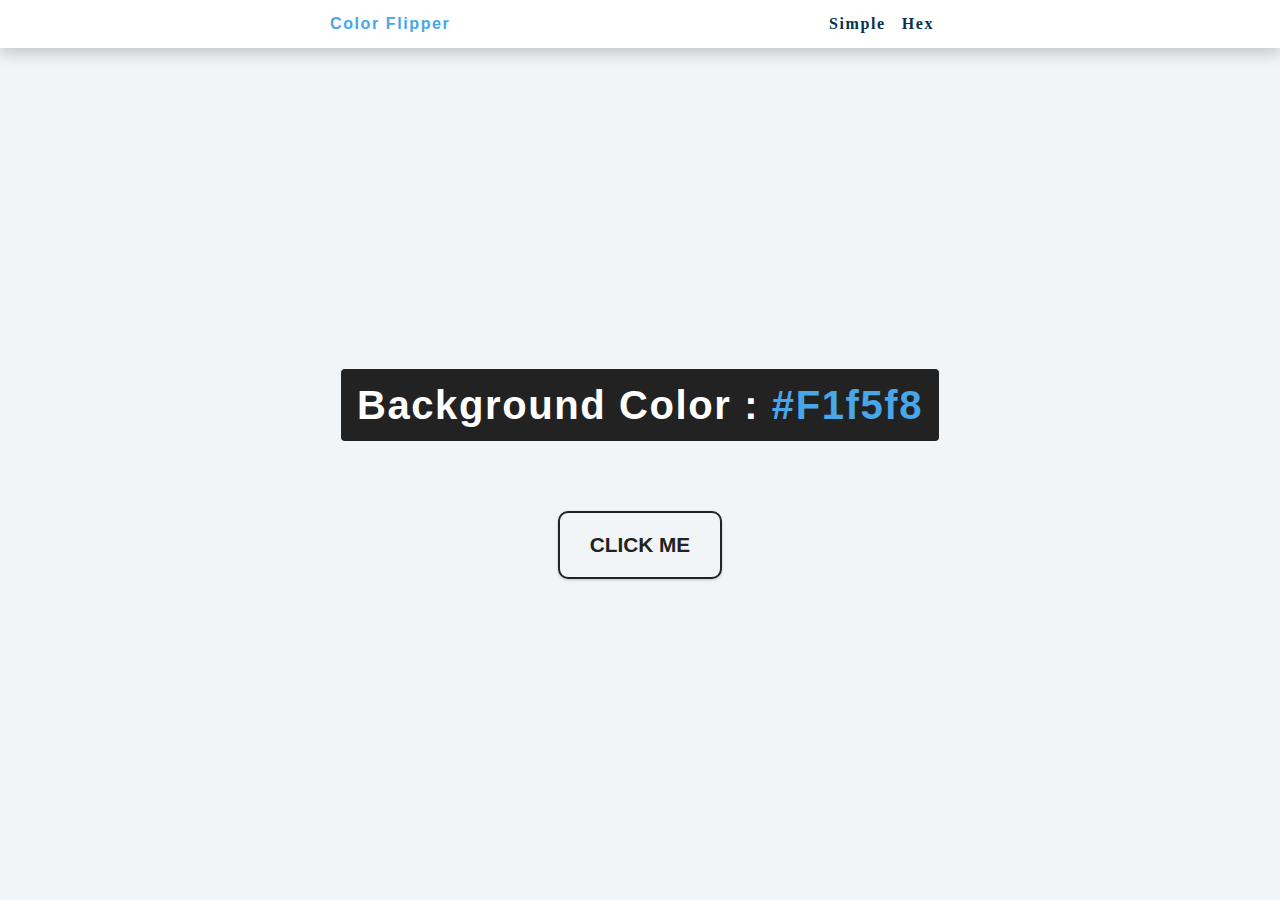
<file: COLOR FLIPPER/index.html>
<!DOCTYPE html>
<html lang="en">
<head>
    <meta charset="UTF-8">
    <meta name="viewport" content="width=device-width, initial-scale=1.0">
    <title>Color Flipper || Simple</title>
    <!--Styles-->
    <link rel="stylesheet" href="styles.css">
</head>
<body>
    <nav>
        <div class="nav-center">
            <h4>Color flipper</h4>
            <ul class="nav-links">
                <li>
                    <a href="index.html">Simple</a>
                </li>
                <li>
                    <a href="hex.html">Hex</a>
                </li>
            </ul>
        </div>
    </nav>
    <main>
        <div class="container">
            <h2>Background Color : <span class="color">#f1f5f8</span></h2>
            <button class="btn btn-hero" id="btn">Click Me</button>
        </div>
    </main>
    <!--javascript-->
    <script src="app.js"></script>
    
</body>
</html>
</file>
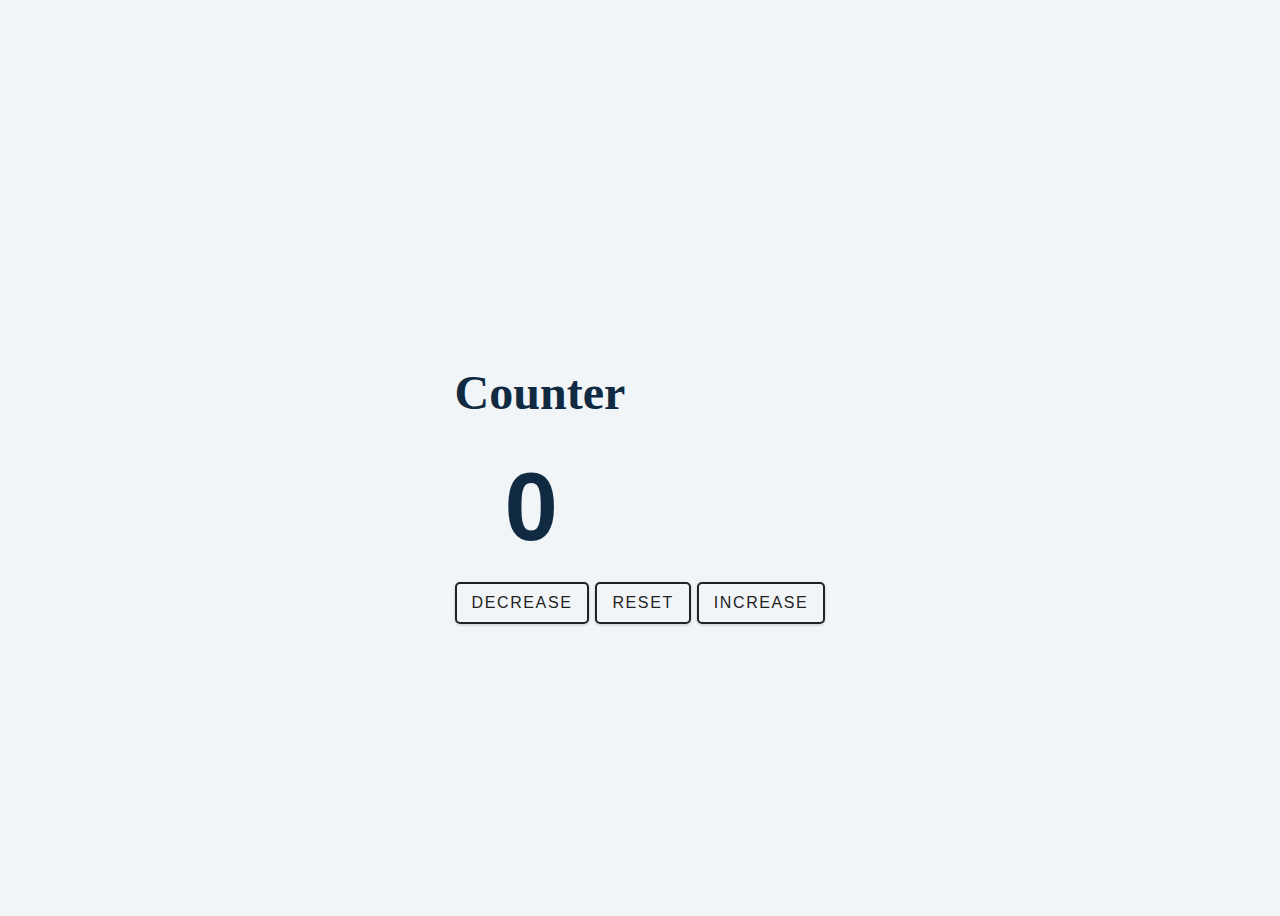
<file: COUNTER/index.html>
<!DOCTYPE html>
<html lang="en">
<head>
    <meta charset="UTF-8">
    <meta name="viewport" content="width=device-width, initial-scale=1.0">
    <title>Counter</title>
    <!--styles-->
    <link rel="stylesheet" href="styles.css">
</head>
<body>
    <main>
        <div class="container">
            <h1>Counter</h1>
            <span id="value">0</span>
            <div class="button-container">
                <button class="btn decrease">Decrease</button>
                <button class="btn rest">Reset</button>
                <button class="btn increase">Increase</button>
            </div>
        </div>
    </main>
    <!--javascript-->
    <script src="app.js"></script>
</body>
</html>
</file>
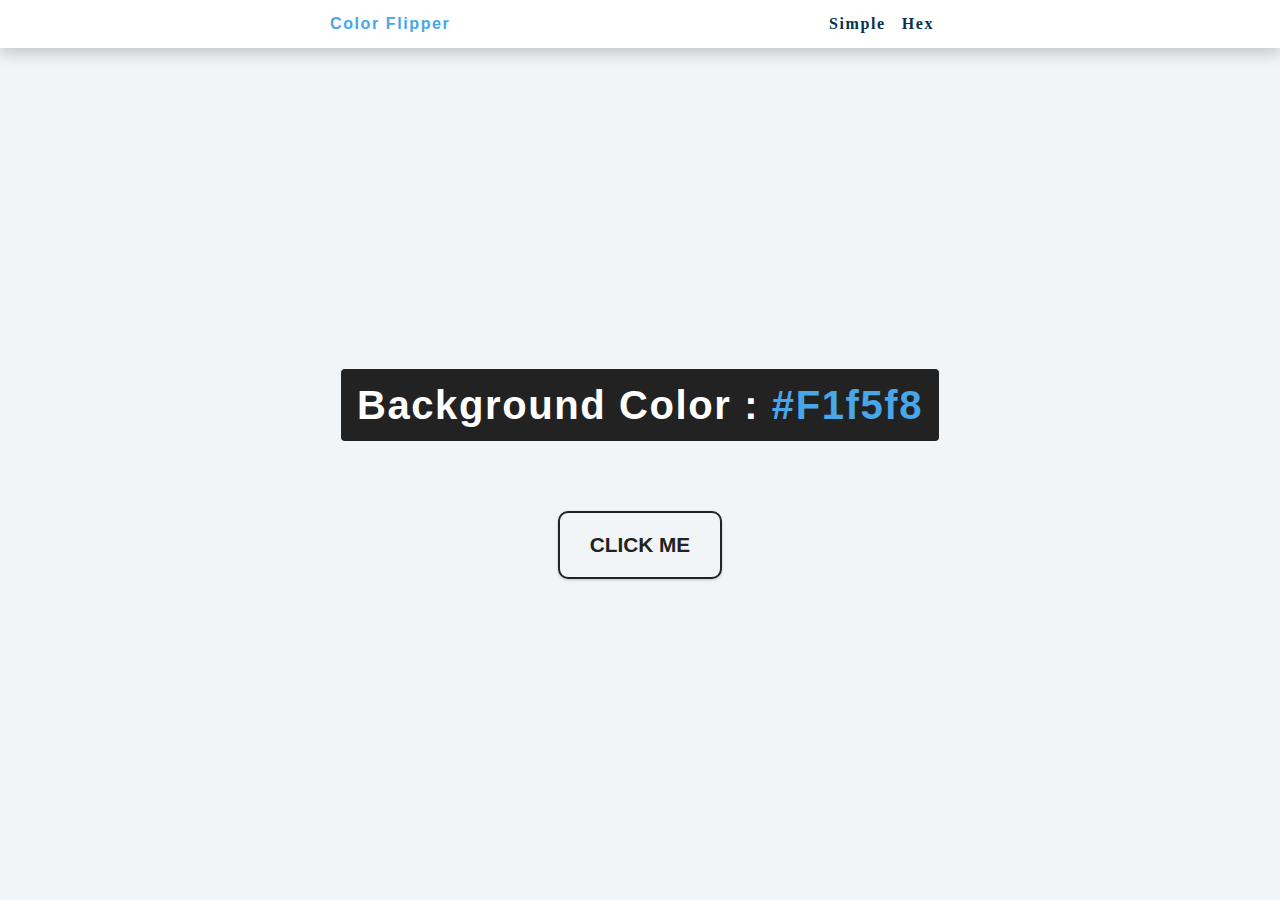
<file: COLOR FLIPPER/hex.html>
<!DOCTYPE html>
<html lang="en">
<head>
    <meta charset="UTF-8">
    <meta name="viewport" content="width=device-width, initial-scale=1.0">
    <title>Color Flipper || Simple</title>
    <!--Styles-->
    <link rel="stylesheet" href="styles.css">
</head>
<body>
    <nav>
        <div class="nav-center">
            <h4>Color flipper</h4>
            <ul class="nav-links">
                <li>
                    <a href="index.html">Simple</a>
                </li>
                <li>
                    <a href="hex.html">Hex</a>
                </li>
            </ul>
        </div>
    </nav>
    <main>
        <div class="container">
            <h2>Background Color : <span class="color">#f1f5f8</span></h2>
            <button class="btn btn-hero" id="btn">Click Me</button>
        </div>
    </main>
    <!--javascript-->
    <script src="hex.js"></script>
    
</body>
</html>
</file>
<file: COLOR FLIPPER/styles.css>
*,
::after,
::before{
    margin: 0;
    padding: 0;
    box-sizing: border-box;
   
    
}

body{
    
    background:hsl(210,36%,96%);
    color: hsl(209, 61%, 16%) ;
    line-height: 1.5;
    font-size: 1rem;
    font-family:Cambria, Cochin, Georgia, Times, 'Times New Roman', serif;
}
ul{
    list-style: none;
   
}

h1,h2,h3,h4{
    letter-spacing: 0.1rem;
    text-transform: capitalize;
    line-height: 1.25;
    margin-bottom: 0.75rem;
    font-family: 'Open Sans',sans-serif;
}
h1{
    font-size: 3rem;
}
h2{
    font-size: 2rem;
}
h3{
    font-size: 1.25rem;
}
h4{
    font-size: 0.875rem;
}
p{
    margin-bottom: 1.25rem;
    color: hsl(210, 22%, 49%);
}
a{
    text-decoration: none;
}

@media screen and (min-width:800px) {
    h1{
        font-size: 4rem;
    }
    h2{
        font-size: 2.5rem;
    }
    h3{
        font-size: 1.75rem;
    }
    h4{
        font-size: 1rem;
    }
    body{
        font-size: 1rem;
    }
    h1,h2,h3,h4{
        line-height: 1;
    }
}

/* section */
.section{
    padding: 5rem 0;
}
.section-center{
    width: 90vw;
    margin: 0 auto;
    max-width: 1170px;
}

@media screen and (min-width:992px) {
    .section-center{
        width: 95vw;
    }
}

main{
    min-height: 100vh;
    display: grid;
    place-items: center;
}

/* nav */
nav{
    background: #fff;
    height: 3rem;
    display: grid;
    align-items: center;
    box-shadow: 0 5px 15px rgba(0, 0, 0, 0.2);
}
.nav-center {
    width: 90vw;
    max-width: 620px;
    display: flex;
    align-items: center;
    justify-content: space-between;
    margin:0 auto;
}
.nav-center h4{
    margin-bottom: 0;
    color: hsl(205,78%,60%);
}
.nav-links{
   display: flex;
}
nav a{
    text-transform: capitalize;
    font-weight: 700;
    font-size: 1rem;
    color: hsl(205, 86%, 17%);
    letter-spacing: 0.1rem;
    margin-right: 1rem;
}
nav a:hover{
    color: hsl(205,78%,60%);
}

/* container */

main{
    min-height: calc(100vh - 3rem);
    display: grid;
    place-items: center;
}
.container{
    text-align: center;
}
.container h2{
    background: #222;
    color: #fff;
    padding: 1rem;
    border-radius: 0.25rem;
    margin-bottom: 2.5rem;
}
.color{
    color: hsl(205,78%,60%);
}

.btn-hero {
    color:#222;
    background:transparent;
    font-size: 1.3rem;
    font-weight: 700;
    padding: 20px 30px;
    margin-top: 30px;
    border-radius: 10px;
    border: 2px solid #222;
    display: inline-block;
    cursor: pointer;
    transition: all 0.3s linear;
    text-transform: uppercase;
    box-shadow: 0 1px 3px rgba(0, 0, 0, 0.2);
}
.btn-hero:hover{
    color: #fff;
    background: #222;
}
</file>
<file: COUNTER/styles.css>
body{
    background-color: hsl(210, 36%, 96%);
    color: hsl(209, 61%, 16%);
    display: flex;
    justify-content: center;
    align-items: center;
}
main{
    min-height: 100vh;
    display: grid;
    place-items: center;
}
.container{
    height: 250px;
    font-size: 1.5rem;
    padding:100px;
    margin: 20px;
}
#value{
    font-size:6rem;
    font-weight: bold;
    font-family: 'Lucida Sans', 'Lucida Sans Regular', 'Lucida Grande', 'Lucida Sans Unicode', Geneva, Verdana, sans-serif;
    padding: 20px;
    margin: 30px;
    
    
}
.btn{
    text-align: center;
    border-radius: 5px;
    border: 2px solid #222;
    font-size: 1rem;
    cursor: pointer;
    text-transform: uppercase;
    color:#222;
    background:transparent;
    box-shadow: 0 1px 3px rgba(0, 0, 0, 0.2);
    padding: 10px 15px;
    letter-spacing: 0.1rem;
    display: inline-block;
    margin-top: 20px;
    transition: all 0.3s linear;
}
.btn:hover{
    color: #fff;
    background:#222;
}


@media screen and (min-width:992px) {
    .section-center{
        width: 95vw;
    }
}
</file>
